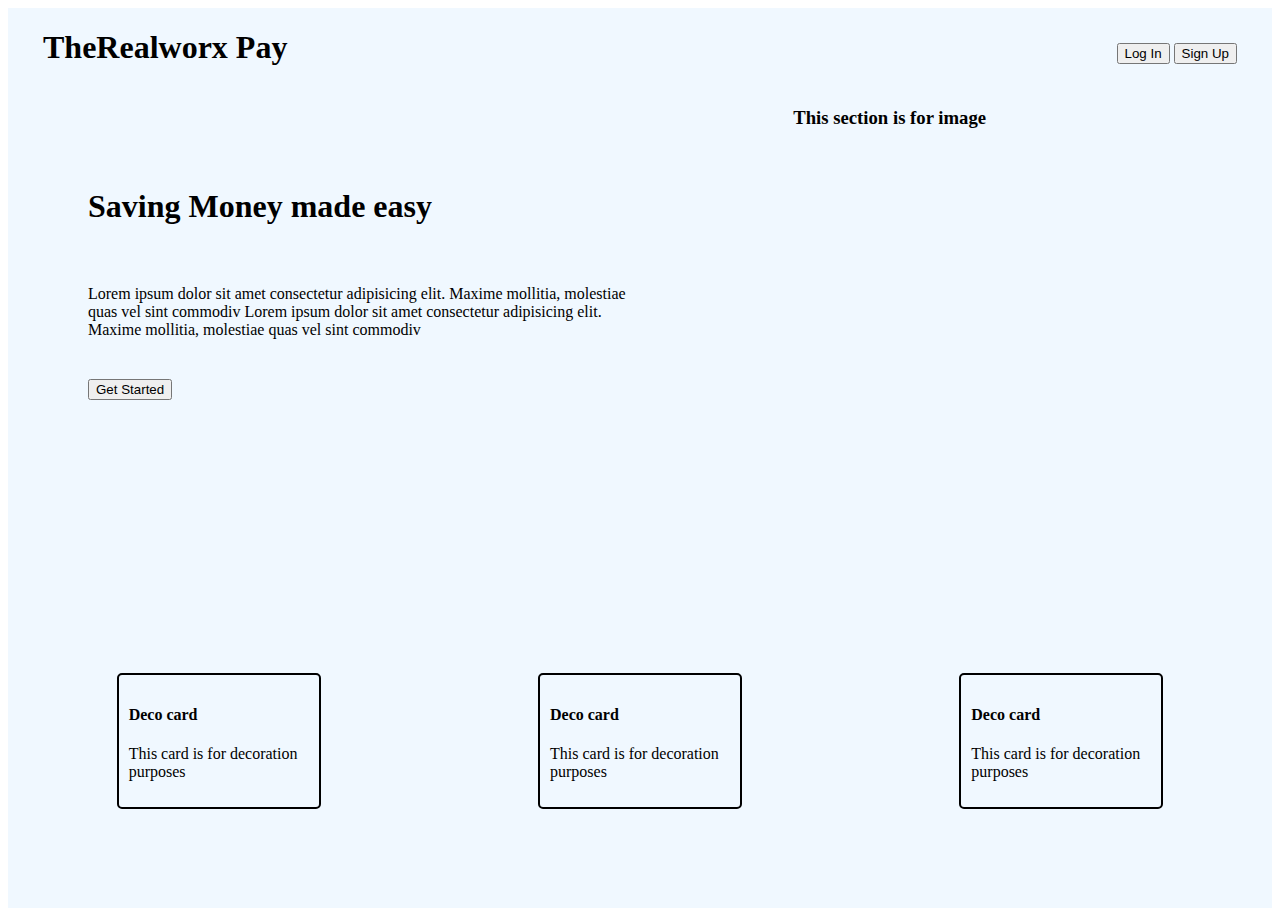
<file: index.html>
<!DOCTYPE html>
<html lang="en">
<head>
    <meta charset="UTF-8">
    <meta http-equiv="X-UA-Compatible" content="IE=edge">
    <meta name="viewport" content="width=device-width, initial-scale=1.0">

    <!-- Stylesheets -->
    <link rel="stylesheet" href="./css/landing.css">
    <link rel="stylesheet" href="./css/signup.css">
    <link rel="stylesheet" href="./css/login.css">
    <link rel="stylesheet" href="./css/user.css">
    <link rel="stylesheet" href="./css/pages.css">


    <title>TheRealWorx</title>
</head>
<body>
    <section id="landing" class="landing">
        <nav>
            <h1>TheRealworx Pay</h1>
            <div>
                <button type="button" id="loginbtn" >Log In</button>
                <button type="submit" id="signupbtn">Sign Up</button>
            </div>
        </nav>
        <div class="toplanding">
            <div class="toplandingleft">
                <h1>Saving Money made easy</h1>
                <p>Lorem ipsum dolor sit amet consectetur adipisicing elit. Maxime mollitia,
                    molestiae quas vel sint commodiv
                    Lorem ipsum dolor sit amet consectetur adipisicing elit. Maxime mollitia,
                    molestiae quas vel sint commodiv
                </p>
                <button type="submit">Get Started</button>
            </div>
            <div>
                <h3>This section is for image</h3>
            </div>
        </div>
        <div class="bottomlanding">
            <div class="decocard">
                <h4>Deco card</h4>
                <p>This card is for decoration purposes</p>
            </div>
            <div class="decocard">
                <h4>Deco card</h4>
                <p>This card is for decoration purposes</p>
            </div>
            <div class="decocard">
                <h4>Deco card</h4>
                <p>This card is for decoration purposes</p>
            </div>
        </div>
    </section>
    <section id="signup" class="signup hidden">
        <nav>
            <h1>TheRealworx Pay</h1>
            <div>
                <button type="submit" id="loginbtn2">Log In</button>
            </div>
        </nav>
        <div class="topsignup">
            <div class="topsignupleft">
                <h1>Saving Money made easy</h1>
                <p>Lorem ipsum dolor sit amet consectetur adipisicing elit. Maxime mollitia,
                    molestiae quas vel sint commodiv
                    Lorem ipsum dolor sit amet consectetur adipisicing elit. Maxime mollitia,
                    molestiae quas vel sint commodiv
                </p>
            </div>
            <div class="topsignupright">
                <h2>Enter your details below:</h2>
                <form class="signupform">
                  <input type="text" id="fname" name="fname" placeholder="First Name">
                  <input type="text" id="lname" name="lname" placeholder="Last Name">
                  <input type="email" id="email" name="lname" placeholder="Email Address">
                  <input type="phone" id="phone" name="lname" placeholder="Phone Number">
                  <input type="password" id="pass" name="lname"  placeholder="Password">
                  <input type="submit" value="Sign Up">
                </form>
            </div>
        </div>
    </section>
    <section id="login" class="login hidden">
        <nav>
            <h1>TheRealworx Pay</h1>
            <div>
                <button type="submit" id="signupbtn2">Sign Up</button>
            </div>
        </nav>
        <div class="toplogin">
            <div class="toploginleft">
                <h1>Saving Money made easy</h1>
                <p>Lorem ipsum dolor sit amet consectetur adipisicing elit. Maxime mollitia,
                    molestiae quas vel sint commodiv
                    Lorem ipsum dolor sit amet consectetur adipisicing elit. Maxime mollitia,
                    molestiae quas vel sint commodiv
                </p>
            </div>
            <div class="toploginright">
                <h2>Enter your email and password to log in</h2>
                <form class="loginform" action="./user.html" method="POST" onsubmit="return handleLogIn()">
                  <input type="email" id="loginemail" name="lname" placeholder="Email Address">
                  <input type="password" id="loginpass" name="lname"  placeholder="Password">
                  <input type="submit" value="Log In">
                </form>
                <p class="loginerror"></p>
                <p>Note that the form itself is not visible.</p>
                
                <p>Also note that the default width of text input fields is 20 characters.</p>
            </div>
        </div>
    </section>
    <!-- <section  id="user" class="user hidden">
        <nav>
            <h1>TheRealworx Pay</h1>
            <div>
                <button type="submit">Log Out</button>
            </div>
        </nav>
        <div class="topuser">
            <div class="topuserleft">
                <p>Hello User. Welcome to RealWorx</p>
                <div class="balance">
                    <p><strong>My balance:</strong></p>
                    <p>$ 3000</p>
                </div>
                <button type="submit">Send Money</button>
                <form class="sendmoney">
                    <input type="email" id="email" name="lname" placeholder="Email Address">
                    <input type="password" id="pass" name="lname"  placeholder="Password">
                    <input type="submit" value="Log In">
                  </form> 
                  <p>Lorem ipsum dolor sit amet consectetur adipisicing elit. Maxime mollitia,
                    molestiae quas vel sint commodiv
                    Lorem ipsum dolor sit amet consectetur adipisicing elit. Maxime mollitia,
                    molestiae quas vel sint commodiv
                </p> 
            </div>
            <div>
                <h3>My current Transactions:</h3>
                <li>
                    <ul class="transactions">
                        <p>Richard</p>
                        <p>$ 1000</p>
                    </ul>
                    <ul class="transactions">
                        <p>Kelly</p>
                        <p>$ 1000</p>
                    </ul>
                    <ul class="transactions">
                        <p>Anne</p>
                        <p>$ 1000</p>
                    </ul>
                </li>
            </div>
        </div>
        <div class="bottomuser">
            <div class="decocard">
                <h4>Deco card</h4>
                <p>This card is for decoration purposes</p>
            </div>
            <div class="decocard">
                <h4>Deco card</h4>
                <p>This card is for decoration purposes</p>
            </div>
            <div class="decocard">
                <h4>Deco card</h4>
                <p>This card is for decoration purposes</p>
            </div>
        </div> -->
    </section>

    <!-- <script>
        let logInBtn = document.getElementById('loginbtn');



        logInBtn.addEventListener('click', () => {
            alert('hi');
            // landingPage.classList.remove('hidden');
            // logInPage.classList.add('hidden');
        });
    </script> -->
    <script src="js/login.js"></script>
</body>
</html>
</file>
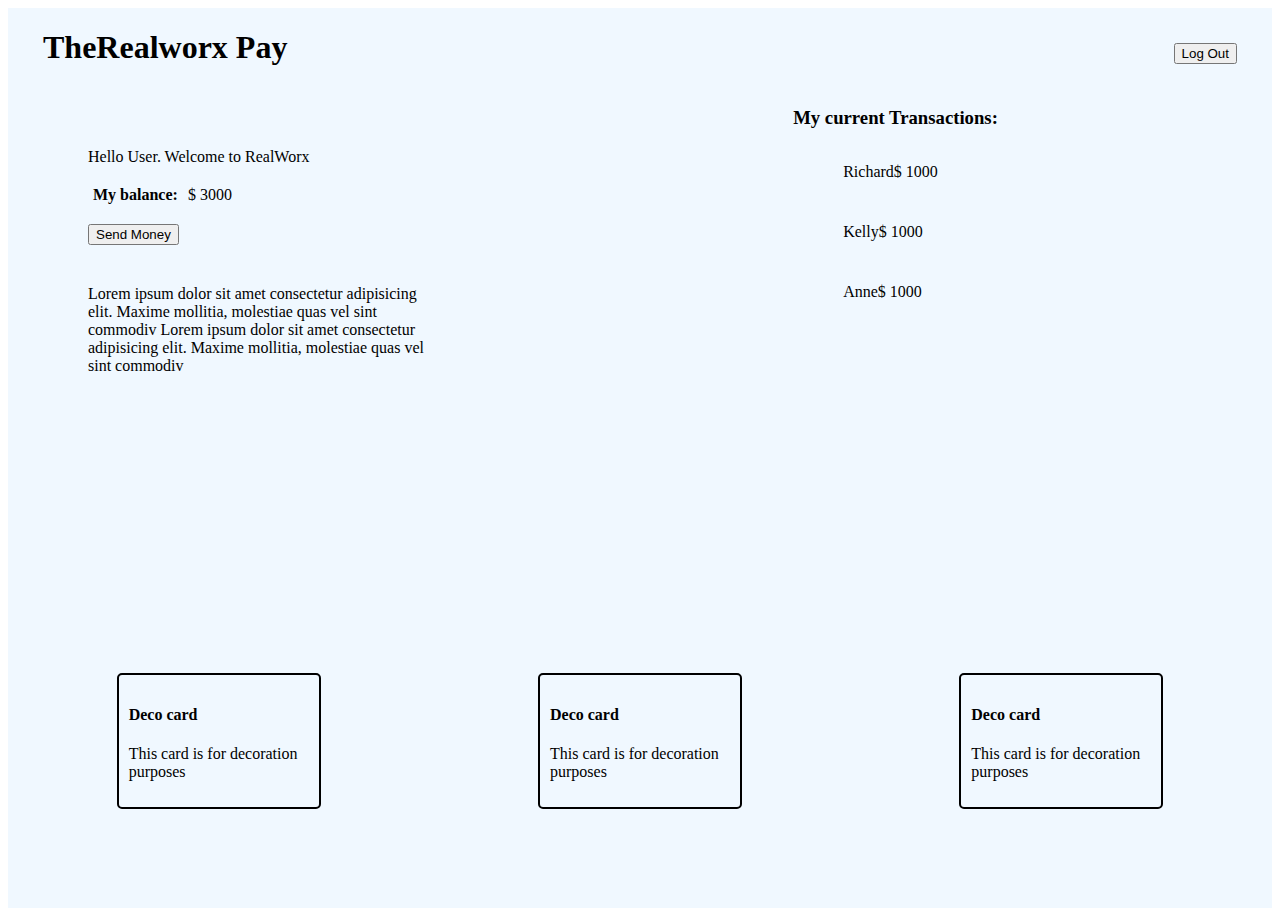
<file: user.html>
<!DOCTYPE html>
<html lang="en">
<head>
    <meta charset="UTF-8">
    <meta http-equiv="X-UA-Compatible" content="IE=edge">
    <meta name="viewport" content="width=device-width, initial-scale=1.0">

    <!-- Stylesheets -->
    <link rel="stylesheet" href="./css/landing.css">
    <link rel="stylesheet" href="./css/signup.css">
    <link rel="stylesheet" href="./css/login.css">
    <link rel="stylesheet" href="./css/user.css">
    <link rel="stylesheet" href="./css/pages.css">


    <title>TheRealWorx</title>
</head>
<body>
    <section  id="user" class="user">
        <nav>
            <h1>TheRealworx Pay</h1>
            <div>
                <button type="submit">Log Out</button>
            </div>
        </nav>
        <div class="topuser">
            <div class="topuserleft">
                <p>Hello User. Welcome to RealWorx</p>
                <div class="balance">
                    <p><strong>My balance:</strong></p>
                    <p>$ 3000</p>
                </div>
                <button type="button" id="send-moneybtn">Send Money</button>
                <form  action="" method="post" id="sendmoney" class="sendmoney hidden" onsubmit="return sendMoneyToUser()">
                    <label for="recipient">Choose a Person:</label>
                    <select name="recipient" id="recipient">
                    </select>
                    <input type="number" id="amount" name="amount" placeholder="Amount">
                    <input type="submit" value="Send">
                  </form> 
                  <p>Lorem ipsum dolor sit amet consectetur adipisicing elit. Maxime mollitia,
                    molestiae quas vel sint commodiv
                    Lorem ipsum dolor sit amet consectetur adipisicing elit. Maxime mollitia,
                    molestiae quas vel sint commodiv
                </p> 
            </div>
            <div>
                <h3>My current Transactions:</h3>
                <li>
                    <ul class="transactions">
                        <p>Richard</p>
                        <p>$ 1000</p>
                    </ul>
                    <ul class="transactions">
                        <p>Kelly</p>
                        <p>$ 1000</p>
                    </ul>
                    <ul class="transactions">
                        <p>Anne</p>
                        <p>$ 1000</p>
                    </ul>
                </li>
            </div>
        </div>
        <div class="bottomuser">
            <div class="decocard">
                <h4>Deco card</h4>
                <p>This card is for decoration purposes</p>
            </div>
            <div class="decocard">
                <h4>Deco card</h4>
                <p>This card is for decoration purposes</p>
            </div>
            <div class="decocard">
                <h4>Deco card</h4>
                <p>This card is for decoration purposes</p>
            </div>
        </div>
    </section>

    <script src="js/user.js"></script>
</body>
</html>
</file>
<file: css/landing.css>
.landing {
    height: 100vh;
    background-color: aliceblue
}

.landing nav {
    display: flex;
    justify-content: space-between;
    margin: 0 35px;
    align-items: baseline;
}

.toplanding {
    display: flex;
    height: 65vh;
}

.toplandingleft {
    max-width: 55%;
    padding: 40px 10px 0px 80px;
}

.toplandingleft h1 {
    margin: 60px 0;
}


.toplandingleft p {
    max-width: 80%;
    margin: 20px 0;
}

.toplandingleft button {
    text-align: center;
    margin: 20px 0;
}

.bottomlanding {
    display: flex;
    justify-content: space-around;
}

.decocard {
    width: 180px;
    border: 2px solid black;
    border-radius: 5px;
    padding: 10px;
}
</file>
<file: css/signup.css>
.signup {
    height: 100vh;
    background-color:antiquewhite;
}

.signup nav {
    display: flex;
    justify-content: space-between;
    margin: 0 35px;
    align-items: baseline;
}

.topsignup {
    display: flex;
    height: 80vh;
}

.topsignupleft {
    max-width: 45%;
    padding: 40px 10px 0px 80px;
}

.topsignupleft h1 {
    margin: 60px 0;
}


.topsignupleft p {
    max-width: 80%;
    margin: 20px 0;
}

.topsignupleft button {
    text-align: center;
    margin: 20px 0;
}

.bottomsignup {
    display: flex;
    justify-content: space-around;
}

.topsignupright {
    margin-top: auto;
    margin-bottom: auto;
}


.signupform {
    display: flex;
    flex-direction: column;
    margin: 3px;
}

.signupform input {
    margin: 3px;
    height: 40px;
    border-radius: 10px;
}
</file>
<file: css/login.css>
.login {
    height: 100vh;
    background-color:azure;
}

.login nav {
    display: flex;
    justify-content: space-between;
    margin: 0 35px;
    align-items: baseline;
}

.toplogin {
    display: flex;
    height: 80vh;
}

.toploginleft {
    max-width: 45%;
    padding: 40px 10px 0px 80px;
}

.toploginleft h1 {
    margin: 60px 0;
}


.toploginleft p {
    max-width: 80%;
    margin: 20px 0;
}

.toploginleft button {
    text-align: center;
    margin: 20px 0;
}

.bottomlogin {
    display: flex;
    justify-content: space-around;
}

.toploginright {
    margin-top: auto;
    margin-bottom: auto;
}


.loginform {
    display: flex;
    flex-direction: column;
    margin: 3px;
}

.loginform input {
    margin: 3px;
    height: 40px;
    border-radius: 10px;
}
</file>
<file: css/user.css>
.user {
    height: 100vh;
    background-color: aliceblue
}

.user nav {
    display: flex;
    justify-content: space-between;
    margin: 0 35px;
    align-items: baseline;
}

.topuser {
    display: flex;
    height: 65vh;
}

.topuserleft {
    min-width: 50%;
    max-width: 55%;
    padding: 40px 10px 0px 80px;
}

.topuserleft h1 {
    margin: 60px 0;
}


.topuserleft p {
    max-width: 50%;
    margin: 20px 0;
}

.topuserleft button {
    text-align: center;
    margin: 20px 0;
}

.bottomuser {
    display: flex;
    justify-content: space-around;
}

.decocard {
    width: 180px;
    border: 2px solid black;
    border-radius: 5px;
    padding: 10px;
}

.sendmoney {
    display: flex;
    flex-direction: column;
    margin: 3px;
}

.sendmoney input,
select {
    width: 50%;
    margin: 3px;
    height: 40px;
    border-radius: 10px;
}

.balance {
    display: flex;
}

.balance p {
    margin: 0 5px;
}

.transactions {
    display: flex;
    margin: 10px;
}

li {
    list-style: none;
}
</file>
<file: css/pages.css>
.hidden {
    display: none;
}
</file>
